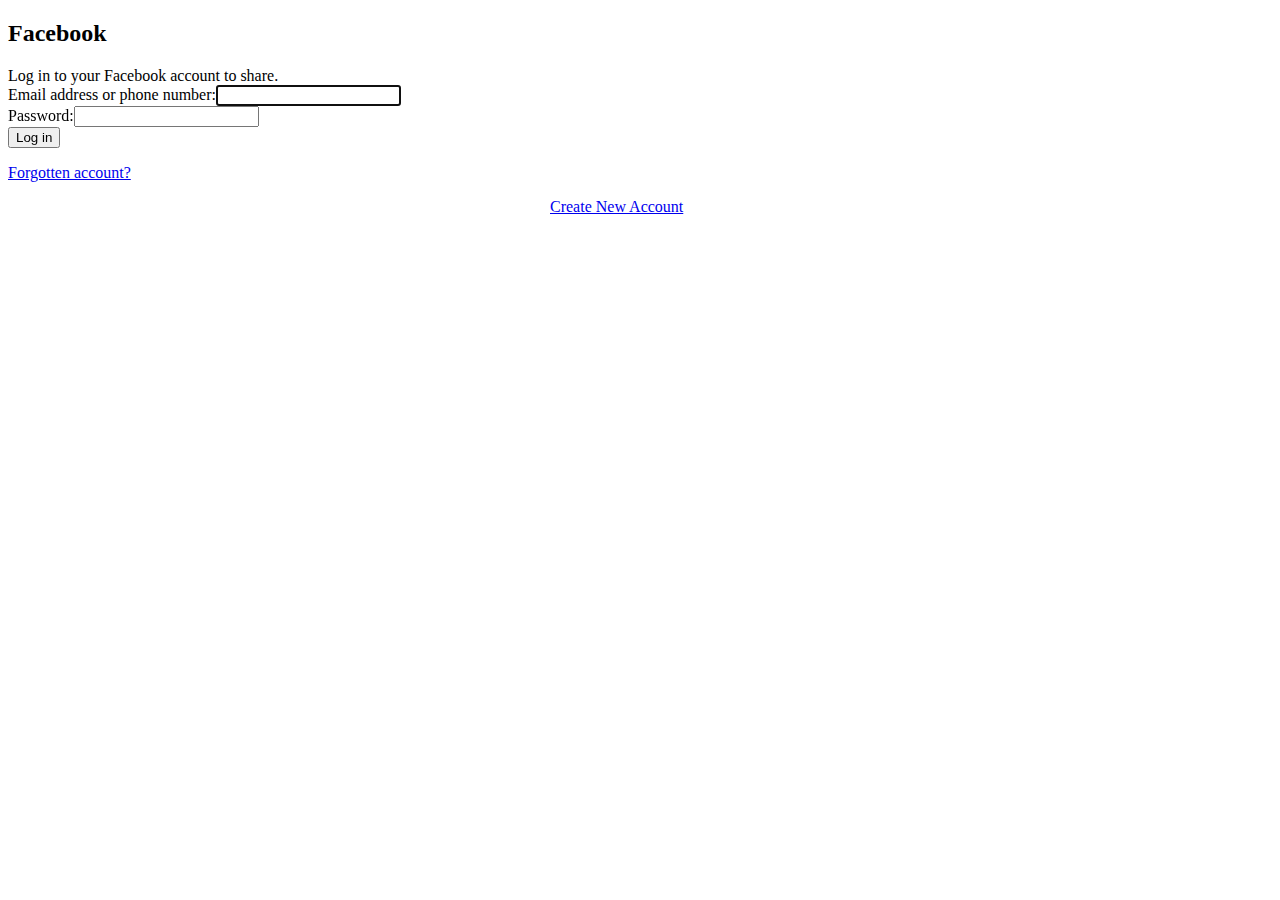
<file: Images/Product_Details_Images/login.htm>
<!DOCTYPE html>
<html lang="en" id="facebook" class="no_js">
<head><meta charset="utf-8" /><meta name="referrer" content="origin-when-crossorigin" id="meta_referrer" /><script nonce="8CyemSf7">function envFlush(a){function b(b){for(var c in a)b[c]=a[c]}window.requireLazy?window.requireLazy(["Env"],b):(window.Env=window.Env||{},b(window.Env))}envFlush({"useTrustedTypes":false,"isTrustedTypesReportOnly":false,"ajaxpipe_token":"AXjX5m4iDq7q12QLQAU","remove_heartbeat":false,"stack_trace_limit":30,"timesliceBufferSize":5000,"show_invariant_decoder":false,"compat_iframe_token":"AQ5HqgvbiVygJiUiDJk","isCQuick":false});</script><script nonce="8CyemSf7">(function(a){function b(b){if(!window.openDatabase)return;b.I_AM_INCOGNITO_AND_I_REALLY_NEED_WEBSQL=function(a,b,c,d){return window.openDatabase(a,b,c,d)};window.openDatabase=function(){throw new Error()}}b(a)})(this);</script><style nonce="8CyemSf7"></style><script nonce="8CyemSf7">__DEV__=0;</script><noscript><meta http-equiv="refresh" content="0; URL=/login.php?skip_api_login=1&amp;api_key=966242223397117&amp;signed_next=1&amp;next=https%3A%2F%2Fwww.facebook.com%2Fsharer.php%3Fu%3Dhttps%253A%252F%252Fwpbingosite.com%252Fwordpress%252Fbedesk%252Fshop%252Fadonia-floral-halter-top%252F%26i%3Dhttps%253A%252F%252Fwpbingosite.com%252Fwordpress%252Fbedesk%252Fwp-content%252Fuploads%252F2020%252F12%252Fproduct-4.jpg&amp;cancel_url=https%3A%2F%2Fwww.facebook.com%2Fdialog%2Fclose_window%2F%3Fapp_id%3D966242223397117%26connect%3D0%23_%3D_&amp;display=popup&amp;locale=en_GB&amp;_fb_noscript=1" /></noscript><link rel="manifest" id="MANIFEST_LINK" href="/data/manifest/" crossorigin="use-credentials" /><title id="pageTitle">Facebook</title><link rel="icon" href="https://static.xx.fbcdn.net/rsrc.php/yb/r/hLRJ1GG_y0J.ico" /><link type="text/css" rel="stylesheet" href="https://static.xx.fbcdn.net/rsrc.php/v3/y_/l/0,cross/piXcg3ZJdR_.css?_nc_x=Ij3Wp8lg5Kz" data-bootloader-hash="GrqIbBd" crossorigin="anonymous" />
<link type="text/css" rel="stylesheet" href="https://static.xx.fbcdn.net/rsrc.php/v3/yE/l/0,cross/RspwE1UYLwr.css?_nc_x=Ij3Wp8lg5Kz" data-bootloader-hash="Pud6B2Z" crossorigin="anonymous" />
<link type="text/css" rel="stylesheet" href="https://static.xx.fbcdn.net/rsrc.php/v3/yU/l/0,cross/Fe1X4WRdvTt.css?_nc_x=Ij3Wp8lg5Kz" data-bootloader-hash="/uaktyf" crossorigin="anonymous" />
<link type="text/css" rel="stylesheet" href="https://static.xx.fbcdn.net/rsrc.php/v3/yB/l/0,cross/vwGDzx3qmAe.css?_nc_x=Ij3Wp8lg5Kz" data-bootloader-hash="Ot9tPat" crossorigin="anonymous" />
<link type="text/css" rel="stylesheet" href="https://static.xx.fbcdn.net/rsrc.php/v3/yv/l/0,cross/WXwHRQiNCXI.css?_nc_x=Ij3Wp8lg5Kz" data-bootloader-hash="k+xhKL7" crossorigin="anonymous" />
<link type="text/css" rel="stylesheet" href="https://static.xx.fbcdn.net/rsrc.php/v3/yc/l/0,cross/1FPNULrhhBJ.css?_nc_x=Ij3Wp8lg5Kz" data-bootloader-hash="0Bj1L9r" crossorigin="anonymous" />
<link type="text/css" rel="stylesheet" href="https://static.xx.fbcdn.net/rsrc.php/v3/yr/l/0,cross/Wt30da1NkCE.css?_nc_x=Ij3Wp8lg5Kz" data-bootloader-hash="uLjZ+A3" crossorigin="anonymous" />
<link type="text/css" rel="stylesheet" href="https://static.xx.fbcdn.net/rsrc.php/v3/yu/l/0,cross/9mkSTrkfErD.css?_nc_x=Ij3Wp8lg5Kz" data-bootloader-hash="BUwaSrA" crossorigin="anonymous" />
<script src="https://static.xx.fbcdn.net/rsrc.php/v3/yC/r/vpIjqbbIjo9.js?_nc_x=Ij3Wp8lg5Kz" data-bootloader-hash="6OO1oaO" crossorigin="anonymous" nonce="8CyemSf7"></script>
<script nonce="8CyemSf7">requireLazy(["HasteSupportData"],function(m){m.handle({"clpData":{"4883":{"r":1,"s":1},"1838142":{"r":1,"s":1},"1848815":{"r":10000,"s":1}},"gkxData":{"676837":{"result":false,"hash":"AT4N8wBZA8ctCdHwfp4"},"708253":{"result":false,"hash":"AT5n4hBL3YTMnQWtXdA"},"1073500":{"result":false,"hash":"AT7aJmfnqWyioxOOv0Y"},"1167394":{"result":false,"hash":"AT7BpN-tlUPwbIIFl7g"},"1224637":{"result":false,"hash":"AT7JRluWxuwDm3XzIzg"},"1263340":{"result":false,"hash":"AT5bwizWgDaFQudmeYY"},"1857581":{"result":false,"hash":"AT5yTxGMp6le0PAtDQ4"}}})});requireLazy(["TimeSliceImpl","ServerJS"],function(TimeSlice,ServerJS){(new ServerJS()).handle({"define":[["ServerNonce",[],{"ServerNonce":"QIZRo9vI0KUPCOMGkL7PwX"},141],["KSConfig",[],{"killed":{"__set":["MLHUB_FLOW_AUTOREFRESH_SEARCH","WORKPLACE_DISPLAY_TEXT_EVIDENCE_REPORTING","BUSINESS_INVITE_FLOW_WITH_SELLER_PROFILE","BUSINESS_GRAPH_SETTING_APP_ASSIGNED_USERS_NEW_API","BUSINESS_GRAPH_SETTING_BU_ASSIGNED_USERS_NEW_API","BUSINESS_GRAPH_SETTING_ESG_ASSIGNED_USERS_NEW_API","BUSINESS_GRAPH_SETTING_PRODUCT_CATALOG_ASSIGNED_USERS_NEW_API","BUSINESS_GRAPH_SETTING_SESG_ASSIGNED_USERS_NEW_API","BUSINESS_GRAPH_SETTING_WABA_ASSIGNED_USERS_NEW_API","FORCE_FETCH_BOOSTED_COMPONENT_AFTER_ADS_CREATION","VIDEO_DIMENSIONS_FROM_PLAYER_IN_UPLOAD_DIALOG","SNIVY_GROUP_BY_EVENT_TRACE_ID_AND_NAME","ADS_STORE_VISITS_METRICS_DEPRECATION","AD_DRAFT_ENABLE_SYNCRHONOUS_FRAGMENT_VALIDATION","SEPARATE_MESSAGING_COMACTIVITY_PAGE_PERMS","LAB_NET_NEW_UI_RELEASE","POCKET_MONSTERS_CREATE","POCKET_MONSTERS_DELETE","WORKPLACE_PLATFORM_SECURE_APPS_MAILBOXES","POCKET_MONSTERS_UPDATE_NAME","IC_DISABLE_MERGE_TOOL_FEED_CHECK_FOR_REPLACE_SCHEDULE","ADS_EPD_IMPACTED_ADVERTISER_MIGRATE_XCONTROLLER","BIZ_INBOX_POP_UP_TIP_NAVIGATION_BUG_FIX","EO_STORE_HOME_PAGE_COVID19_BANNER","TPA_SRT_TRANSLATION","WORKROOMS_REQUEST_TAGGING_TAG_NO_INIT_BY_VC_GALAXY"]},"ko":{"__set":["3OsLvnSHNTt","8NAceEy9JZo","7FOIzos6XJX","4j36SVzvP3w","4NSq3ZC4ScE","53gCxKq281G","3yzzwBY7Npj","1onzIv0jH6H","8PlKuowafe8","4SIH2GRVX5W","2dhqRnqXGLQ","2WgiNOrHVuC","amKHb4Cw4WI","8rDvN9vWdAK","5BdzWGmfvrA","DDZhogI19W","acrJTh9WGdp","1oOE64fL4wO","5XCz1h9Iaw3","7r6mSP7ofr2","6DGPLrRdyts","aWxCyi1sEC7","awYA7fn2Bse","Fl3bH3ozLe","3sKizTQ6byg","6XsXQ2qHw8y"]}},2580],["ServerTimeData",[],{"serverTime":1695462517194,"timeOfRequestStart":1695462517151.1,"timeOfResponseStart":1695462517151.1},5943],["URLFragmentPreludeConfig",[],{"hashtagRedirect":true,"fragBlacklist":["nonce","access_token","oauth_token","xs","checkpoint_data","code"]},137],["CometPersistQueryParams",[],{"relative":{},"domain":{}},6231],["CookieDomain",[],{"domain":"facebook.com"},6421],["CurrentAdAccountInitialData",[],{"AD_ACCOUNT_ID":null},6828],["BootloaderConfig",[],{"deferBootloads":false,"jsRetries":[200,500],"jsRetryAbortNum":2,"jsRetryAbortTime":5,"silentDups":false,"timeout":60000,"hypStep4":false,"phdOn":false,"btCutoffIndex":2298,"fastPathForAlreadyRequired":true,"earlyRequireLazy":false,"translationRetries":[200,500],"translationRetryAbortNum":3,"translationRetryAbortTime":50},329],["CSSLoaderConfig",[],{"timeout":5000,"modulePrefix":"BLCSS:","forcePollForBootloader":true,"loadEventSupported":true},619],["CookieCoreConfig",[],{"c_user":{"t":31536000,"s":"None"},"cppo":{"t":86400,"s":"None"},"dpr":{"t":604800,"s":"None"},"fbl_ci":{"t":31536000,"s":"None"},"fbl_cs":{"t":31536000,"s":"None"},"fbl_st":{"t":31536000,"s":"Strict"},"i_user":{"t":31536000,"s":"None"},"locale":{"t":604800,"s":"None"},"m_ls":{"t":34560000,"s":"None"},"m_pixel_ratio":{"t":604800,"s":"None"},"noscript":{"s":"None"},"presence":{"t":2592000,"s":"None"},"sfau":{"s":"None"},"usida":{"s":"None"},"vpd":{"t":5184000,"s":"Lax"},"wd":{"t":604800,"s":"Lax"},"wl_cbv":{"t":7776000,"s":"None"},"x-referer":{"s":"None"},"x-src":{"t":1,"s":"None"}},2104],["CurrentCommunityInitialData",[],{},490],["CurrentEnvironment",[],{"facebookdotcom":true,"messengerdotcom":false,"workplacedotcom":false,"instagramdotcom":false,"workdotmetadotcom":false,"horizondotmetadotcom":false},827],["CurrentUserInitialData",[],{"ACCOUNT_ID":"0","USER_ID":"0","NAME":"","SHORT_NAME":null,"IS_BUSINESS_PERSON_ACCOUNT":false,"HAS_SECONDARY_BUSINESS_PERSON":false,"IS_FACEBOOK_WORK_ACCOUNT":false,"IS_MESSENGER_ONLY_USER":false,"IS_DEACTIVATED_ALLOWED_ON_MESSENGER":false,"IS_MESSENGER_CALL_GUEST_USER":false,"IS_WORK_MESSENGER_CALL_GUEST_USER":false,"IS_WORKROOMS_USER":false,"APP_ID":"256281040558","IS_BUSINESS_DOMAIN":false},270],["DTSGInitialData",[],{},258],["ISB",[],{},330],["SiteData",[],{"server_revision":1008821497,"client_revision":1008821329,"tier":"","push_phase":"C3","pkg_cohort":"BP:DEFAULT","haste_session":"19623.BP:DEFAULT.2.0..0.0","pr":1,"haste_site":"www","manifest_base_uri":"https:\/\/static.xx.fbcdn.net","manifest_origin":null,"manifest_version_prefix":null,"be_one_ahead":false,"is_rtl":false,"is_comet":false,"is_experimental_tier":false,"is_jit_warmed_up":false,"hsi":"7281956064012924856","semr_host_bucket":"3","bl_hash_version":2,"skip_rd_bl":true,"comet_env":0,"wbloks_env":false,"spin":4,"__spin_r":1008821329,"__spin_b":"trunk","__spin_t":1695462517,"vip":"157.240.198.35"},317],["SprinkleConfig",[],{"param_name":"jazoest","version":2,"should_randomize":false},2111],["UserAgentData",[],{"browserArchitecture":"64","browserFullVersion":"116.0.0.0","browserMinorVersion":0,"browserName":"Chrome","browserVersion":116,"deviceName":"Unknown","engineName":"WebKit","engineVersion":"537.36","platformArchitecture":"64","platformName":"Windows","platformVersion":"10","platformFullVersion":"10"},527],["PromiseUsePolyfillSetImmediateGK",[],{"www_always_use_polyfill_setimmediate":false},2190],["CurrentBusinessUser",[],{"business_id":null,"business_persona_id":null,"business_role":null,"business_user_id":null,"businessAccountName":null,"email":null,"first_name":null,"ip_permission":null,"isBusinessPerson":false,"isFacebookWorkAccount":false,"isInstagramBusinessPerson":false,"isEnterpriseBusiness":false,"shouldHideComponentsByUnsupportedFirstPartyTools":false,"shouldShowAccountSwitchComponents":false,"isUserOptInAccountSwitchInfraUpgrade":false,"business_profile_pic_url":null,"enterprise_profile_pic_url":null,"isTwoFacNewFlow":false,"last_name":null,"personal_user_id":"0","is_ads_feature_limited":null,"is_business_banhammered":null,"expiry_time":null,"has_verified_email":null,"permitted_business_account_task_ids":[]},2654],["JSErrorLoggingConfig",[],{"appId":256281040558,"extra":[],"reportInterval":50,"sampleWeight":null,"sampleWeightKey":"__jssesw","projectBlocklist":[]},2776],["DataStoreConfig",[],{"expandoKey":"__FB_STORE","useExpando":true},2915],["CookieCoreLoggingConfig",[],{"maximumIgnorableStallMs":16.67,"sampleRate":9.7e-5,"sampleRateClassic":1.0e-10,"sampleRateFastStale":1.0e-8},3401],["ImmediateImplementationExperiments",[],{"prefer_message_channel":true},3419],["DTSGInitData",[],{"token":"","async_get_token":""},3515],["UriNeedRawQuerySVConfig",[],{"uris":["dms.netmng.com","doubleclick.net","r.msn.com","watchit.sky.com","graphite.instagram.com","www.kfc.co.th","learn.pantheon.io","www.landmarkshops.in","www.ncl.com","s0.wp.com","www.tatacliq.com","bs.serving-sys.com","kohls.com","lazada.co.th","xg4ken.com","technopark.ru","officedepot.com.mx","bestbuy.com.mx","booking.com","nibio.no"]},3871],["WebConnectionClassServerGuess",[],{"connectionClass":"EXCELLENT"},4705],["CometAltpayJsSdkIframeAllowedDomains",[],{"allowed_domains":["https:\/\/live.adyen.com","https:\/\/integration-facebook.payu.in","https:\/\/facebook.payulatam.com","https:\/\/secure.payu.com","https:\/\/facebook.dlocal.com","https:\/\/buy2.boku.com"]},4920],["BootloaderEndpointConfig",[],{"debugNoBatching":false,"maxBatchSize":-1,"endpointURI":"https:\/\/www.facebook.com\/ajax\/bootloader-endpoint\/"},5094],["BigPipeExperiments",[],{"link_images_to_pagelets":false,"enable_bigpipe_plugins":false},907],["IntlVariationHoldout",[],{"disable_variation":false},6533],["IntlNumberTypeProps",["IntlCLDRNumberType05"],{"module":{"__m":"IntlCLDRNumberType05"}},7027],["AsyncRequestConfig",[],{"retryOnNetworkError":"1","useFetchStreamAjaxPipeTransport":false},328],["FbtResultGK",[],{"shouldReturnFbtResult":true,"inlineMode":"NO_INLINE"},876],["IntlPhonologicalRules",[],{"meta":{"\/_B\/":"([.,!?\\s]|^)","\/_E\/":"([.,!?\\s]|$)"},"patterns":{"\/\u0001(.*)('|&#039;)s\u0001(?:'|&#039;)s(.*)\/":"\u0001$1$2s\u0001$3","\/_\u0001([^\u0001]*)\u0001\/":"javascript"}},1496],["IntlViewerContext",[],{"GENDER":3,"regionalLocale":null},772],["NumberFormatConfig",[],{"decimalSeparator":".","numberDelimiter":",","minDigitsForThousandsSeparator":4,"standardDecimalPatternInfo":{"primaryGroupSize":3,"secondaryGroupSize":3},"numberingSystemData":null},54],["SessionNameConfig",[],{"seed":"1x4A"},757],["ZeroCategoryHeader",[],{},1127],["WebDriverConfig",[],{"isTestRunning":false,"isJestE2ETestRun":false,"isXRequestConfigEnabled":false,"auxiliaryServiceInfo":{},"testPath":null,"originHost":null},5332],["FbtQTOverrides",[],{"overrides":{}},551],["LSD",[],{"token":"AVosjWdUpsA"},323],["ZeroRewriteRules",[],{"rewrite_rules":{},"whitelist":{"\/hr\/r":1,"\/hr\/p":1,"\/zero\/unsupported_browser\/":1,"\/zero\/policy\/optin":1,"\/zero\/optin\/write\/":1,"\/zero\/optin\/legal\/":1,"\/zero\/optin\/free\/":1,"\/about\/privacy\/":1,"\/about\/privacy\/update\/":1,"\/privacy\/explanation\/":1,"\/zero\/toggle\/welcome\/":1,"\/zero\/toggle\/nux\/":1,"\/zero\/toggle\/settings\/":1,"\/fup\/interstitial\/":1,"\/work\/landing":1,"\/work\/login\/":1,"\/work\/email\/":1,"\/ai.php":1,"\/js_dialog_resources\/dialog_descriptions_android.json":0,"\/connect\/jsdialog\/MPlatformAppInvitesJSDialog\/":0,"\/connect\/jsdialog\/MPlatformOAuthShimJSDialog\/":0,"\/connect\/jsdialog\/MPlatformLikeJSDialog\/":0,"\/qp\/interstitial\/":1,"\/qp\/action\/redirect\/":1,"\/qp\/action\/close\/":1,"\/zero\/support\/ineligible\/":1,"\/zero_balance_redirect\/":1,"\/zero_balance_redirect":1,"\/zero_balance_redirect\/l\/":1,"\/l.php":1,"\/lsr.php":1,"\/ajax\/dtsg\/":1,"\/checkpoint\/block\/":1,"\/exitdsite":1,"\/zero\/balance\/pixel\/":1,"\/zero\/balance\/":1,"\/zero\/balance\/carrier_landing\/":1,"\/zero\/flex\/logging\/":1,"\/tr":1,"\/tr\/":1,"\/sem_campaigns\/sem_pixel_test\/":1,"\/bookmarks\/flyout\/body\/":1,"\/zero\/subno\/":1,"\/confirmemail.php":1,"\/policies\/":1,"\/mobile\/internetdotorg\/classifier\/":1,"\/zero\/dogfooding":1,"\/xti.php":1,"\/zero\/fblite\/config\/":1,"\/hr\/zsh\/wc\/":1,"\/ajax\/bootloader-endpoint\/":1,"\/mobile\/zero\/carrier_page\/":1,"\/mobile\/zero\/carrier_page\/education_page\/":1,"\/mobile\/zero\/carrier_page\/feature_switch\/":1,"\/mobile\/zero\/carrier_page\/settings_page\/":1,"\/aloha_check_build":1,"\/upsell\/zbd\/softnudge\/":1,"\/mobile\/zero\/af_transition\/":1,"\/mobile\/zero\/af_transition\/action\/":1,"\/mobile\/zero\/freemium\/":1,"\/mobile\/zero\/freemium\/redirect\/":1,"\/mobile\/zero\/freemium\/zero_fup\/":1,"\/privacy\/policy\/":1,"\/privacy\/center\/":1,"\/data\/manifest\/":1,"\/4oh4.php":1,"\/autologin.php":1,"\/birthday_help.php":1,"\/checkpoint\/":1,"\/contact-importer\/":1,"\/cr.php":1,"\/legal\/terms\/":1,"\/login.php":1,"\/login\/":1,"\/mobile\/account\/":1,"\/n\/":1,"\/remote_test_device\/":1,"\/upsell\/buy\/":1,"\/upsell\/buyconfirm\/":1,"\/upsell\/buyresult\/":1,"\/upsell\/promos\/":1,"\/upsell\/continue\/":1,"\/upsell\/h\/promos\/":1,"\/upsell\/loan\/learnmore\/":1,"\/upsell\/purchase\/":1,"\/upsell\/promos\/upgrade\/":1,"\/upsell\/buy_redirect\/":1,"\/upsell\/loan\/buyconfirm\/":1,"\/upsell\/loan\/buy\/":1,"\/upsell\/sms\/":1,"\/wap\/a\/channel\/reconnect.php":1,"\/wap\/a\/nux\/wizard\/nav.php":1,"\/wap\/appreg.php":1,"\/wap\/birthday_help.php":1,"\/wap\/c.php":1,"\/wap\/confirmemail.php":1,"\/wap\/cr.php":1,"\/wap\/login.php":1,"\/wap\/r.php":1,"\/zero\/datapolicy":1,"\/a\/timezone.php":1,"\/a\/bz":1,"\/bz\/reliability":1,"\/r.php":1,"\/mr\/":1,"\/reg\/":1,"\/registration\/log\/":1,"\/terms\/":1,"\/f123\/":1,"\/expert\/":1,"\/experts\/":1,"\/terms\/index.php":1,"\/terms.php":1,"\/srr\/":1,"\/msite\/redirect\/":1,"\/fbs\/pixel\/":1,"\/contactpoint\/preconfirmation\/":1,"\/contactpoint\/cliff\/":1,"\/contactpoint\/confirm\/submit\/":1,"\/contactpoint\/confirmed\/":1,"\/contactpoint\/login\/":1,"\/preconfirmation\/contactpoint_change\/":1,"\/help\/contact\/":1,"\/survey\/":1,"\/upsell\/loyaltytopup\/accept\/":1,"\/settings\/":1,"\/lite\/":1,"\/zero_status_update\/":1,"\/operator_store\/":1,"\/upsell\/":1,"\/wifiauth\/login\/":1}},1478],["CookieConsentIFrameConfig",[],{"consent_param":"FQAREhISAA==.ARa29Au4q2PXq6UgksszfJKTrvLo8lx3Pj1sqboDsDu_By9C","allowlisted_iframes":[]},5540],["InitialCookieConsent",[],{"deferCookies":false,"initialConsent":[1,2],"noCookies":false,"shouldShowCookieBanner":false},4328],["AnalyticsCoreData",[],{"device_id":"$^|AcYhstf22oLSGUkaM1wHm92Jo-sOaC-LMtQ6CLY0ndtmXIju3M00aUX5t6ro6ZAyXC62mOopgJ9FADUx8WzmySjYel5t|fd.Aca2l2megJ3wTFhdeny3nmhj2NbS8Gvhfyc1gNxiLM8Al477vHQZrwopDNejn51lqaDz7HIEychheW8ZI4wvi387","app_id":"256281040558","enable_bladerunner":false,"enable_ack":true,"push_phase":"C3","enable_observer":false,"enable_cmcd_observer":false,"enable_dataloss_timer":false,"enable_fallback_for_br":true,"queue_activation_experiment":false,"max_delay_br_queue":60000,"max_delay_br_queue_immediate":3,"consents":{},"app_universe":1,"br_stateful_batching_exp":true,"enable_br_stateful_batching":true,"enable_non_fb_br_stateless_by_default":false,"use_falco_as_mutex_key":false},5237],["cr:1126",["TimeSliceImpl"],{"__rc":["TimeSliceImpl","Aa32QcRhJg4xY__RFazqg8H7VAK5Hms5_K4y8ihQlFWl3Di-Qvfg1a-K7aBvEC5odO1PLw296gGYG_pkNeBMytc"]},-1],["cr:6640",["PromiseImpl"],{"__rc":["PromiseImpl","Aa34ksscACbQqlO1kYqPw9g4XwN2xG2Wrp5UXyQLHfew2XdNAivjngg7euHTcdd2TSbTc6jr8Dc_ULDXA4eOLTzTjFzkpQ"]},-1],["cr:806696",["clearTimeoutBlue"],{"__rc":["clearTimeoutBlue","Aa3YMUvm8orohULVX66qfa_UHekp4TvUoRw_NqH73dC2JCTNhXlr6Rs5CjfyXybu377HzYk2-FM6VK98qgot5voJTx0"]},-1],["cr:807042",["setTimeoutBlue"],{"__rc":["setTimeoutBlue","Aa3YMUvm8orohULVX66qfa_UHekp4TvUoRw_NqH73dC2JCTNhXlr6Rs5CjfyXybu377HzYk2-FM6VK98qgot5voJTx0"]},-1],["cr:925100",["RunBlue"],{"__rc":["RunBlue","Aa3YMUvm8orohULVX66qfa_UHekp4TvUoRw_NqH73dC2JCTNhXlr6Rs5CjfyXybu377HzYk2-FM6VK98qgot5voJTx0"]},-1],["cr:696703",[],{"__rc":[null,"Aa3YMUvm8orohULVX66qfa_UHekp4TvUoRw_NqH73dC2JCTNhXlr6Rs5CjfyXybu377HzYk2-FM6VK98qgot5voJTx0"]},-1],["cr:708886",["EventProfilerImpl"],{"__rc":["EventProfilerImpl","Aa3YMUvm8orohULVX66qfa_UHekp4TvUoRw_NqH73dC2JCTNhXlr6Rs5CjfyXybu377HzYk2-FM6VK98qgot5voJTx0"]},-1],["cr:896462",["setIntervalAcrossTransitionsBlue"],{"__rc":["setIntervalAcrossTransitionsBlue","Aa3YMUvm8orohULVX66qfa_UHekp4TvUoRw_NqH73dC2JCTNhXlr6Rs5CjfyXybu377HzYk2-FM6VK98qgot5voJTx0"]},-1],["cr:986633",["setTimeoutAcrossTransitionsBlue"],{"__rc":["setTimeoutAcrossTransitionsBlue","Aa3YMUvm8orohULVX66qfa_UHekp4TvUoRw_NqH73dC2JCTNhXlr6Rs5CjfyXybu377HzYk2-FM6VK98qgot5voJTx0"]},-1],["cr:1003267",["clearIntervalBlue"],{"__rc":["clearIntervalBlue","Aa3YMUvm8orohULVX66qfa_UHekp4TvUoRw_NqH73dC2JCTNhXlr6Rs5CjfyXybu377HzYk2-FM6VK98qgot5voJTx0"]},-1],["cr:1183579",["InlineFbtResultImpl"],{"__rc":["InlineFbtResultImpl","Aa3YMUvm8orohULVX66qfa_UHekp4TvUoRw_NqH73dC2JCTNhXlr6Rs5CjfyXybu377HzYk2-FM6VK98qgot5voJTx0"]},-1],["cr:1094907",[],{"__rc":[null,"Aa3RYEF0HxssNvRTUHrfHoY0ZMmzuEw1Qg4vLwRdlmkZ4ZsVm91BFZKoF9eIltOo5E6s9s-MHSFrMSib3oP-ies"]},-1],["EventConfig",[],{"sampling":{"bandwidth":0,"play":0,"playing":0,"progress":0,"pause":0,"ended":0,"seeked":0,"seeking":0,"waiting":0,"loadedmetadata":0,"canplay":0,"selectionchange":0,"change":0,"timeupdate":0,"adaptation":0,"focus":0,"blur":0,"load":0,"error":0,"message":0,"abort":0,"storage":0,"scroll":200000,"mousemove":20000,"mouseover":10000,"mouseout":10000,"mousewheel":1,"MSPointerMove":10000,"keydown":0.1,"click":0.02,"mouseup":0.02,"__100ms":0.001,"__default":5000,"__min":100,"__interactionDefault":200,"__eventDefault":100000},"page_sampling_boost":1,"interaction_regexes":{},"interaction_boost":{},"event_types":{},"manual_instrumentation":false,"profile_eager_execution":false,"disable_heuristic":true,"disable_event_profiler":false},1726],["AdsInterfacesSessionConfig",[],{},2393]],"require":[["markJSEnabled"],["lowerDomain"],["URLFragmentPrelude"],["Primer"],["BigPipe"],["Bootloader"],["TimeSlice"],["AsyncRequest"],["FbtLogging"],["IntlQtEventFalcoEvent"],["RequireDeferredReference","unblock",[],[["AsyncRequest","FbtLogging","IntlQtEventFalcoEvent"],"sd"]],["RequireDeferredReference","unblock",[],[["AsyncRequest","FbtLogging","IntlQtEventFalcoEvent"],"css"]]]});});</script></head><body class="login_page  _4idf booklet chrome webkit win x1 Locale_en_GB" dir="ltr"><script type="text/javascript" nonce="8CyemSf7">requireLazy(["bootstrapWebSession"],function(j){j(1695462517)})</script><div id="booklet" class="_li"><div id="pageheader"><div class="clearfix" id="header_container"><div class="lfloat _ohe"><h2 id="homelink">Facebook</h2></div></div></div><div id="content" class="fb_content clearfix">Log in to your Facebook account to share.<div class="login_form_container"><form id="login_form" action="/login/device-based/regular/login/?login_attempt=1&amp;next=https%3A%2F%2Fwww.facebook.com%2Fsharer.php%3Fu%3Dhttps%253A%252F%252Fwpbingosite.com%252Fwordpress%252Fbedesk%252Fshop%252Fadonia-floral-halter-top%252F%26i%3Dhttps%253A%252F%252Fwpbingosite.com%252Fwordpress%252Fbedesk%252Fwp-content%252Fuploads%252F2020%252F12%252Fproduct-4.jpg&amp;popup=1&amp;lwv=100" method="post" onsubmit=""><input type="hidden" name="jazoest" value="21047" autocomplete="off" /><input type="hidden" name="lsd" value="AVosjWdUpsA" autocomplete="off" /><input type="hidden" autocomplete="off" id="error_box" /><div id="loginform"><input type="hidden" autocomplete="off" id="api_key" name="api_key" value="966242223397117" /><input type="hidden" autocomplete="off" id="cancel_url" name="cancel_url" value="https://www.facebook.com/dialog/close_window/?app_id=966242223397117&amp;connect=0#_=_" /><input type="hidden" autocomplete="off" id="display" name="display" value="popup" /><input type="hidden" autocomplete="off" id="isprivate" name="isprivate" value="" /><input type="hidden" autocomplete="off" id="return_session" name="return_session" value="" /><input type="hidden" autocomplete="off" id="skip_api_login" name="skip_api_login" value="1" /><input type="hidden" autocomplete="off" id="signed_next" name="signed_next" value="1" /><input type="hidden" autocomplete="off" id="trynum" name="trynum" value="1" /><input type="hidden" autocomplete="off" name="timezone" value="" id="u_0_1_1S" /><input type="hidden" autocomplete="off" name="lgndim" value="" id="u_0_2_/O" /><input type="hidden" name="lgnrnd" value="024837_SLdX" /><input type="hidden" id="lgnjs" name="lgnjs" value="n" /><div class="clearfix form_row" id="email_container"><div><label class="login_form_label">Email address or phone number:</label><input type="text" class="inputtext _55r1 inputtext inputtext" name="email" id="email" tabindex="0" value="" autofocus="1" autocomplete="username" /></div></div><div class="clearfix form_row"><div><label class="login_form_label">Password:</label><input type="password" class="inputtext _55r1 inputtext inputtext" name="pass" id="pass" tabindex="0" value="" autocomplete="current-password" /></div></div><div id="buttons" class="form_row clearfix"><label class="login_form_label"></label><label class="uiButton uiButtonConfirm uiButtonLarge" id="loginbutton" for="u_0_0_2F"><input value="Log in" name="login" type="submit" tabindex="0" id="u_0_0_2F" /></label></div><p class="reset_password form_row" id="login_link"><a href="https://www.facebook.com/recover/initiate/?ars=facebook_login" class="_97w4" target="_blank">Forgotten account?</a></p></div><input type="hidden" autocomplete="off" id="prefill_contact_point" name="prefill_contact_point" value="" /><input type="hidden" autocomplete="off" id="prefill_source" name="prefill_source" /><input type="hidden" autocomplete="off" id="prefill_type" name="prefill_type" /><input type="hidden" autocomplete="off" id="first_prefill_source" name="first_prefill_source" /><input type="hidden" autocomplete="off" id="first_prefill_type" name="first_prefill_type" /><input type="hidden" autocomplete="off" id="had_cp_prefilled" name="had_cp_prefilled" value="false" /><input type="hidden" autocomplete="off" id="had_password_prefilled" name="had_password_prefilled" value="false" /><input type="hidden" autocomplete="off" name="ab_test_data" value="" /></form></div><div style="margin:auto; width:380px"><a role="button" class="_42ft _4jy0 _4jy3 _4jy2 selected _51sy" style="margin-left:100px" href="/reg/?app_id=0&amp;logger_id" target="_blank">Create New Account</a></div></div></div>
<script>requireLazy(["HasteSupportData"],function(m){m.handle({"bxData":{"875231":{"uri":"https:\/\/static.xx.fbcdn.net\/rsrc.php\/yD\/r\/d4ZIVX-5C-b.ico"}},"clpData":{"1814852":{"r":1},"1744178":{"r":1,"s":1}},"gkxData":{"1393":{"result":false,"hash":"AT42aEHIHsK_NxGQhzU"},"2772":{"result":false,"hash":"AT5Eu244WIce7iwqYR8"},"3752":{"result":false,"hash":"AT6eS5UTkkMp_xbPKN0"},"3831":{"result":false,"hash":"AT4W23lQ0XxAZniM9WQ"},"4075":{"result":false,"hash":"AT4_ZQi0sTjSt-RxGWw"},"8126":{"result":false,"hash":"AT4U7qG06p9sF6u8dFk"},"996940":{"result":false,"hash":"AT7opYuEGy3sjG1aV4w"},"1217157":{"result":false,"hash":"AT6B7YmllOsArnK6hF0"},"1554827":{"result":false,"hash":"AT7zueGLhGo0cT5xVH0"},"1738486":{"result":false,"hash":"AT4cX37oQco6DwhUYw0"},"201":{"result":true,"hash":"AT4alnh_4NnV8Qd_FYs"},"2257":{"result":false,"hash":"AT5Mac_Q9jALVGtdpj4"},"6361":{"result":false,"hash":"AT6feNNR6dFIlUi3avM"},"6862":{"result":false,"hash":"AT68ofpcSp7CAzMddEo"},"7518":{"result":false,"hash":"AT4evLW9Sc-7F07W6O4"},"8003":{"result":false,"hash":"AT5keQOwqmgpohoas5o"},"1401060":{"result":true,"hash":"AT5aetN5Gb3reIXVExk"},"1596063":{"result":false,"hash":"AT7JHuDWtaOqRuBUcD4"},"1778302":{"result":false,"hash":"AT65fisZhmc2X92EF1o"},"1840809":{"result":false,"hash":"AT5nYctoTsr7alRi0vY"}},"qexData":{"644":{"r":null}},"qplData":{"891":{"r":1}}})});requireLazy(["Bootloader"],function(m){m.handlePayload({"consistency":{"rev":1008821329},"rsrcMap":{"vOUBWMI":{"type":"js","src":"https:\/\/static.xx.fbcdn.net\/rsrc.php\/v3iLl54\/yE\/l\/en_GB\/H21EtDFy9Mr.js?_nc_x=Ij3Wp8lg5Kz"},"EhtG4tx":{"type":"js","src":"https:\/\/static.xx.fbcdn.net\/rsrc.php\/v3\/yC\/r\/M08arqdo_nN.js?_nc_x=Ij3Wp8lg5Kz"},"L\/2sI8T":{"type":"js","src":"https:\/\/static.xx.fbcdn.net\/rsrc.php\/v3imlR4\/yX\/l\/en_GB\/TSeOibMzLLQ.js?_nc_x=Ij3Wp8lg5Kz"},"UYWo6GZ":{"type":"js","src":"https:\/\/static.xx.fbcdn.net\/rsrc.php\/v3\/yD\/r\/rrIiJZftmer.js?_nc_x=Ij3Wp8lg5Kz"},"8q6lm1K":{"type":"js","src":"https:\/\/static.xx.fbcdn.net\/rsrc.php\/v3iC_l4\/y3\/l\/en_GB\/d_LDf2H9L_3.js?_nc_x=Ij3Wp8lg5Kz"},"PY45NZo":{"type":"js","src":"https:\/\/static.xx.fbcdn.net\/rsrc.php\/v3\/yZ\/r\/nDrypLAL0ob.js?_nc_x=Ij3Wp8lg5Kz"},"6tTjOTm":{"type":"js","src":"https:\/\/static.xx.fbcdn.net\/rsrc.php\/v3\/yh\/r\/bpW4eEg-2_W.js?_nc_x=Ij3Wp8lg5Kz"},"h246K3Z":{"type":"js","src":"https:\/\/static.xx.fbcdn.net\/rsrc.php\/v3\/yf\/r\/gRKodhy4gQ6.js?_nc_x=Ij3Wp8lg5Kz"},"B7iopo0":{"type":"js","src":"https:\/\/static.xx.fbcdn.net\/rsrc.php\/v3\/y4\/r\/-s5MVAFOSXl.js?_nc_x=Ij3Wp8lg5Kz"},"ICw6Wdk":{"type":"js","src":"https:\/\/static.xx.fbcdn.net\/rsrc.php\/v3\/y-\/r\/LoYlinFj9or.js?_nc_x=Ij3Wp8lg5Kz"},"i9fG2QW":{"type":"js","src":"https:\/\/static.xx.fbcdn.net\/rsrc.php\/v3\/ys\/r\/iX37oVslsE6.js?_nc_x=Ij3Wp8lg5Kz"},"EKe4Cr2":{"type":"js","src":"https:\/\/static.xx.fbcdn.net\/rsrc.php\/v3\/ym\/r\/UhsarKlkZ3v.js?_nc_x=Ij3Wp8lg5Kz"},"9NiATAn":{"type":"js","src":"https:\/\/static.xx.fbcdn.net\/rsrc.php\/v3\/yv\/r\/yRuFCzueB7p.js?_nc_x=Ij3Wp8lg5Kz"},"TlJD\/aw":{"type":"js","src":"https:\/\/static.xx.fbcdn.net\/rsrc.php\/v3\/yG\/r\/hIiX9VG_sU5.js?_nc_x=Ij3Wp8lg5Kz"},"I4jKLKP":{"type":"js","src":"https:\/\/static.xx.fbcdn.net\/rsrc.php\/v3\/yA\/r\/TrP53r_-v-T.js?_nc_x=Ij3Wp8lg5Kz"},"aZxJZ6g":{"type":"js","src":"https:\/\/static.xx.fbcdn.net\/rsrc.php\/v3ij9m4\/yL\/l\/en_GB\/jtB5sHrJo38.js?_nc_x=Ij3Wp8lg5Kz"},"dAWNZ\/s":{"type":"js","src":"https:\/\/static.xx.fbcdn.net\/rsrc.php\/v3\/y9\/r\/BTdUGzsTGVy.js?_nc_x=Ij3Wp8lg5Kz"},"gkLCiUW":{"type":"js","src":"https:\/\/static.xx.fbcdn.net\/rsrc.php\/v3\/y6\/r\/Lr7QZkh-AWp.js?_nc_x=Ij3Wp8lg5Kz"},"R5w1rCJ":{"type":"js","src":"https:\/\/static.xx.fbcdn.net\/rsrc.php\/v3\/yF\/r\/p55HfXW__mM.js?_nc_x=Ij3Wp8lg5Kz"},"XKjFUn4":{"type":"js","src":"https:\/\/static.xx.fbcdn.net\/rsrc.php\/v3\/yV\/r\/xWXQ2Z7VYkw.js?_nc_x=Ij3Wp8lg5Kz"},"p1KyD1p":{"type":"css","src":"https:\/\/static.xx.fbcdn.net\/rsrc.php\/v3\/yv\/l\/0,cross\/D6J-hy_s2Lx.css?_nc_x=Ij3Wp8lg5Kz"},"rm3pnqd":{"type":"js","src":"https:\/\/static.xx.fbcdn.net\/rsrc.php\/v3\/ys\/r\/bYk4VlHfuzw.js?_nc_x=Ij3Wp8lg5Kz"},"CGkH4FY":{"type":"js","src":"https:\/\/static.xx.fbcdn.net\/rsrc.php\/v3\/yD\/r\/Z48vtSCIBTI.js?_nc_x=Ij3Wp8lg5Kz"},"DcLQ9Pg":{"type":"css","src":"https:\/\/static.xx.fbcdn.net\/rsrc.php\/v3\/yi\/l\/0,cross\/yotEdcUw9Gj.css?_nc_x=Ij3Wp8lg5Kz"},"Lfxay6a":{"type":"js","src":"https:\/\/static.xx.fbcdn.net\/rsrc.php\/v3\/yE\/r\/j3BMmuon6xg.js?_nc_x=Ij3Wp8lg5Kz"},"0JEf0gd":{"type":"js","src":"https:\/\/static.xx.fbcdn.net\/rsrc.php\/v3\/yk\/r\/82PAamYR-V3.js?_nc_x=Ij3Wp8lg5Kz"},"EUnHuiq":{"type":"js","src":"https:\/\/static.xx.fbcdn.net\/rsrc.php\/v3iCwx4\/yn\/l\/en_GB\/xphqR2FZlvo.js?_nc_x=Ij3Wp8lg5Kz"},"PvO3ZNx":{"type":"js","src":"https:\/\/static.xx.fbcdn.net\/rsrc.php\/v3inak4\/yf\/l\/en_GB\/INlOmK-53f9.js?_nc_x=Ij3Wp8lg5Kz"},"jnYOKnZ":{"type":"js","src":"https:\/\/static.xx.fbcdn.net\/rsrc.php\/v3iRnO4\/y2\/l\/en_GB\/slSATUXB1SK.js?_nc_x=Ij3Wp8lg5Kz"},"Cp8ZR8i":{"type":"css","src":"https:\/\/static.xx.fbcdn.net\/rsrc.php\/v3\/yk\/l\/0,cross\/pkVltpk4M2l.css?_nc_x=Ij3Wp8lg5Kz"},"BlPU5XH":{"type":"css","src":"https:\/\/static.xx.fbcdn.net\/rsrc.php\/v3\/yr\/l\/0,cross\/zrPCWGdd7Sy.css?_nc_x=Ij3Wp8lg5Kz"},"zKZD0Fv":{"type":"js","src":"https:\/\/static.xx.fbcdn.net\/rsrc.php\/v3itDX4\/yU\/l\/en_GB\/67szQbG-OIT.js?_nc_x=Ij3Wp8lg5Kz"},"xJehiRy":{"type":"js","src":"https:\/\/static.xx.fbcdn.net\/rsrc.php\/v3\/yF\/r\/nbTBb8f-v_Z.js?_nc_x=Ij3Wp8lg5Kz"},"kcq9flc":{"type":"css","src":"https:\/\/static.xx.fbcdn.net\/rsrc.php\/v3\/y7\/l\/0,cross\/TznDmZ2gRcG.css?_nc_x=Ij3Wp8lg5Kz"},"xl307dY":{"type":"js","src":"https:\/\/static.xx.fbcdn.net\/rsrc.php\/v3iK7-4\/yW\/l\/en_GB\/0bHbfmVL3cO.js?_nc_x=Ij3Wp8lg5Kz"},"QSqGGka":{"type":"js","src":"https:\/\/static.xx.fbcdn.net\/rsrc.php\/v3i44x4\/yI\/l\/en_GB\/g8jCw8BUwlC.js?_nc_x=Ij3Wp8lg5Kz"},"+rhJHiV":{"type":"js","src":"https:\/\/static.xx.fbcdn.net\/rsrc.php\/v3iNig4\/yU\/l\/en_GB\/8AV3HgV026l.js?_nc_x=Ij3Wp8lg5Kz"},"WJKr9yg":{"type":"js","src":"https:\/\/static.xx.fbcdn.net\/rsrc.php\/v3itKB4\/yR\/l\/en_GB\/Wbl6m1aaofo.js?_nc_x=Ij3Wp8lg5Kz"},"1InXpSQ":{"type":"js","src":"https:\/\/static.xx.fbcdn.net\/rsrc.php\/v3i4El4\/yA\/l\/en_GB\/kyBTPa391SF.js?_nc_x=Ij3Wp8lg5Kz"},"pZuCvpU":{"type":"js","src":"https:\/\/static.xx.fbcdn.net\/rsrc.php\/v3\/yz\/r\/lFK_RCKM9IT.js?_nc_x=Ij3Wp8lg5Kz"},"2AgTyat":{"type":"js","src":"https:\/\/static.xx.fbcdn.net\/rsrc.php\/v3iJ814\/yK\/l\/en_GB\/IH4sWwTWgwI.js?_nc_x=Ij3Wp8lg5Kz"},"MYxknQn":{"type":"css","src":"https:\/\/static.xx.fbcdn.net\/rsrc.php\/v3\/yH\/l\/0,cross\/dWpu0JqU7mF.css?_nc_x=Ij3Wp8lg5Kz"},"hFy+2v4":{"type":"js","src":"https:\/\/static.xx.fbcdn.net\/rsrc.php\/v3\/yK\/r\/0uD9Z4UjZEx.js?_nc_x=Ij3Wp8lg5Kz"},"6ljanGB":{"type":"js","src":"https:\/\/static.xx.fbcdn.net\/rsrc.php\/v3iF584\/yG\/l\/en_GB\/DWwbk16R5bF.js?_nc_x=Ij3Wp8lg5Kz"},"5mFch8\/":{"type":"css","src":"https:\/\/static.xx.fbcdn.net\/rsrc.php\/v3\/yp\/l\/0,cross\/QoZoUfMWwBx.css?_nc_x=Ij3Wp8lg5Kz"},"G7RBrzk":{"type":"js","src":"https:\/\/static.xx.fbcdn.net\/rsrc.php\/v3\/yt\/r\/ULVVysyzYGQ.js?_nc_x=Ij3Wp8lg5Kz"},"G0Atm+x":{"type":"js","src":"https:\/\/static.xx.fbcdn.net\/rsrc.php\/v3\/yE\/r\/UFh5hZuShKJ.js?_nc_x=Ij3Wp8lg5Kz"},"fMvweIF":{"type":"css","src":"https:\/\/static.xx.fbcdn.net\/rsrc.php\/v3\/ye\/l\/0,cross\/pYSYIX740be.css?_nc_x=Ij3Wp8lg5Kz"},"B77OZKc":{"type":"js","src":"https:\/\/static.xx.fbcdn.net\/rsrc.php\/v3\/y8\/r\/tX99xWlNgl-.js?_nc_x=Ij3Wp8lg5Kz"},"v0X1Y3U":{"type":"js","src":"https:\/\/static.xx.fbcdn.net\/rsrc.php\/v3iaO64\/yr\/l\/en_GB\/MxNdI1F4hfU.js?_nc_x=Ij3Wp8lg5Kz"},"9K+9lZs":{"type":"js","src":"https:\/\/static.xx.fbcdn.net\/rsrc.php\/v3\/yQ\/r\/P4vM7Ogqk7J.js?_nc_x=Ij3Wp8lg5Kz"},"fY9SkX\/":{"type":"js","src":"https:\/\/static.xx.fbcdn.net\/rsrc.php\/v3\/yc\/r\/yTR2Qczwgdq.js?_nc_x=Ij3Wp8lg5Kz"},"cgXiCLJ":{"type":"js","src":"https:\/\/static.xx.fbcdn.net\/rsrc.php\/v3iH_P4\/y_\/l\/en_GB\/wjkZkFlFv3c.js?_nc_x=Ij3Wp8lg5Kz"},"9iIqe9B":{"type":"js","src":"https:\/\/static.xx.fbcdn.net\/rsrc.php\/v3i_QM4\/yy\/l\/en_GB\/L3JSucAxLM6.js?_nc_x=Ij3Wp8lg5Kz"},"MkqgjDy":{"type":"js","src":"https:\/\/static.xx.fbcdn.net\/rsrc.php\/v3\/yp\/r\/vCgDXrodSue.js?_nc_x=Ij3Wp8lg5Kz"},"xGFMZcj":{"type":"js","src":"https:\/\/static.xx.fbcdn.net\/rsrc.php\/v3\/yy\/r\/n8W9ndD2fw4.js?_nc_x=Ij3Wp8lg5Kz"},"rZvgp6a":{"type":"js","src":"https:\/\/static.xx.fbcdn.net\/rsrc.php\/v3ibcU4\/yv\/l\/en_GB\/84J9gYnxqoe.js?_nc_x=Ij3Wp8lg5Kz"},"qZTUWEd":{"type":"js","src":"https:\/\/static.xx.fbcdn.net\/rsrc.php\/v3\/yA\/r\/pAx-H03XVA4.js?_nc_x=Ij3Wp8lg5Kz"},"ZLzRQF+":{"type":"js","src":"https:\/\/static.xx.fbcdn.net\/rsrc.php\/v3ikpZ4\/yZ\/l\/en_GB\/Pl_Jij5h8O8.js?_nc_x=Ij3Wp8lg5Kz"},"rh3wTjR":{"type":"js","src":"https:\/\/static.xx.fbcdn.net\/rsrc.php\/v3iTQy4\/yz\/l\/en_GB\/7KnE7u5JYr4.js?_nc_x=Ij3Wp8lg5Kz"},"8yQgNHP":{"type":"css","src":"https:\/\/static.xx.fbcdn.net\/rsrc.php\/v3\/yR\/l\/0,cross\/ZvrOMYsvSQe.css?_nc_x=Ij3Wp8lg5Kz"},"7vMo8Wl":{"type":"js","src":"https:\/\/static.xx.fbcdn.net\/rsrc.php\/v3\/yv\/r\/W-iuAAn11h_.js?_nc_x=Ij3Wp8lg5Kz"},"aUMQons":{"type":"js","src":"https:\/\/static.xx.fbcdn.net\/rsrc.php\/v3\/yQ\/r\/iLrdFWqEA3q.js?_nc_x=Ij3Wp8lg5Kz"},"yUt0h4l":{"type":"js","src":"https:\/\/static.xx.fbcdn.net\/rsrc.php\/v3\/yd\/r\/W70prmnTsZg.js?_nc_x=Ij3Wp8lg5Kz"},"u9RiAvG":{"type":"js","src":"https:\/\/static.xx.fbcdn.net\/rsrc.php\/v3ikxI4\/yW\/l\/en_GB\/zAj_gE3yRCd.js?_nc_x=Ij3Wp8lg5Kz"},"n9NcRQp":{"type":"js","src":"https:\/\/static.xx.fbcdn.net\/rsrc.php\/v3iPuE4\/yy\/l\/en_GB\/u3fANaMdNe3.js?_nc_x=Ij3Wp8lg5Kz"},"zz2YqnL":{"type":"js","src":"https:\/\/static.xx.fbcdn.net\/rsrc.php\/v3\/yi\/r\/Hy3nXo0ShbY.js?_nc_x=Ij3Wp8lg5Kz"},"nNxjF+N":{"type":"js","src":"https:\/\/static.xx.fbcdn.net\/rsrc.php\/v3iLl54\/yj\/l\/en_GB\/3aneYtmk4Hi.js?_nc_x=Ij3Wp8lg5Kz"},"sEqbAG9":{"type":"js","src":"https:\/\/static.xx.fbcdn.net\/rsrc.php\/v3\/yS\/r\/brwGy-hRgwM.js?_nc_x=Ij3Wp8lg5Kz"},"tmFAZsh":{"type":"css","src":"https:\/\/static.xx.fbcdn.net\/rsrc.php\/v3\/yq\/l\/0,cross\/ohJZDV5ed44.css?_nc_x=Ij3Wp8lg5Kz"},"t6eJWdA":{"type":"js","src":"https:\/\/static.xx.fbcdn.net\/rsrc.php\/v3iX3c4\/y2\/l\/en_GB\/vk9ztfbh-nf.js?_nc_x=Ij3Wp8lg5Kz"},"G6xMpUh":{"type":"css","src":"https:\/\/static.xx.fbcdn.net\/rsrc.php\/v3\/yL\/l\/0,cross\/ps0s5aLu9xz.css?_nc_x=Ij3Wp8lg5Kz"},"fRcGmeT":{"type":"js","src":"https:\/\/static.xx.fbcdn.net\/rsrc.php\/v3\/yG\/r\/1pMVoazQhvP.js?_nc_x=Ij3Wp8lg5Kz"},"aNd8bve":{"type":"js","src":"https:\/\/static.xx.fbcdn.net\/rsrc.php\/v3\/y4\/r\/E9_H7U41-Ej.js?_nc_x=Ij3Wp8lg5Kz"},"hdRBETE":{"type":"js","src":"https:\/\/static.xx.fbcdn.net\/rsrc.php\/v3\/y4\/r\/uTwVQHHYWe4.js?_nc_x=Ij3Wp8lg5Kz"},"xn\/7DkG":{"type":"css","src":"https:\/\/static.xx.fbcdn.net\/rsrc.php\/v3\/y0\/l\/0,cross\/8ENYH16uMP3.css?_nc_x=Ij3Wp8lg5Kz"},"jzrchKq":{"type":"js","src":"https:\/\/static.xx.fbcdn.net\/rsrc.php\/v3i1O04\/yE\/l\/en_GB\/Czx_5IRkty8.js?_nc_x=Ij3Wp8lg5Kz"},"gWMJgTe":{"type":"js","src":"https:\/\/static.xx.fbcdn.net\/rsrc.php\/v3\/yH\/r\/iGksp69foR_.js?_nc_x=Ij3Wp8lg5Kz"},"hIek+bG":{"type":"js","src":"https:\/\/static.xx.fbcdn.net\/rsrc.php\/v3\/yY\/r\/DZ_VBlsy-dC.js?_nc_x=Ij3Wp8lg5Kz"},"lRlr28U":{"type":"js","src":"https:\/\/static.xx.fbcdn.net\/rsrc.php\/v3\/ye\/r\/8dQyU2JZSAY.js?_nc_x=Ij3Wp8lg5Kz"},"Gvf3N3Y":{"type":"js","src":"https:\/\/static.xx.fbcdn.net\/rsrc.php\/v3iTfb4\/yJ\/l\/en_GB\/NFLt2obs7FI.js?_nc_x=Ij3Wp8lg5Kz"},"sPwzrWW":{"type":"js","src":"https:\/\/static.xx.fbcdn.net\/rsrc.php\/v3i1Mb4\/y7\/l\/en_GB\/VcnsnOsetE8.js?_nc_x=Ij3Wp8lg5Kz"},"8ELCBwH":{"type":"js","src":"https:\/\/static.xx.fbcdn.net\/rsrc.php\/v3\/ye\/r\/VRzSVH5iU-V.js?_nc_x=Ij3Wp8lg5Kz"},"x22Oby4":{"type":"js","src":"https:\/\/static.xx.fbcdn.net\/rsrc.php\/v3\/yZ\/r\/tVshp1OIV9l.js?_nc_x=Ij3Wp8lg5Kz"},"KbGIOHL":{"type":"js","src":"https:\/\/static.xx.fbcdn.net\/rsrc.php\/v3\/yq\/r\/FB6bOMGD1vo.js?_nc_x=Ij3Wp8lg5Kz"},"rjrFKf7":{"type":"js","src":"https:\/\/static.xx.fbcdn.net\/rsrc.php\/v3im304\/yJ\/l\/en_GB\/T4rEMq6NFTb.js?_nc_x=Ij3Wp8lg5Kz"},"SWx3yNv":{"type":"js","src":"https:\/\/static.xx.fbcdn.net\/rsrc.php\/v3\/y7\/r\/g__eV5OXSXl.js?_nc_x=Ij3Wp8lg5Kz"},"oE4DofT":{"type":"js","src":"https:\/\/static.xx.fbcdn.net\/rsrc.php\/v3\/yJ\/r\/EejAgnHUad4.js?_nc_x=Ij3Wp8lg5Kz"},"H\/5lfuF":{"type":"js","src":"https:\/\/static.xx.fbcdn.net\/rsrc.php\/v3\/yF\/r\/iqrvM8jAXX7.js?_nc_x=Ij3Wp8lg5Kz"},"VhquNVl":{"type":"js","src":"https:\/\/static.xx.fbcdn.net\/rsrc.php\/v3\/yp\/r\/4VGIWkxeDth.js?_nc_x=Ij3Wp8lg5Kz"},"UWlPw6D":{"type":"js","src":"https:\/\/static.xx.fbcdn.net\/rsrc.php\/v3\/yy\/r\/YJHbLAZ6dgP.js?_nc_x=Ij3Wp8lg5Kz"},"161SwvX":{"type":"js","src":"https:\/\/static.xx.fbcdn.net\/rsrc.php\/v3\/yb\/r\/0sRyfmnv8FX.js?_nc_x=Ij3Wp8lg5Kz"},"rCasuzG":{"type":"js","src":"https:\/\/static.xx.fbcdn.net\/rsrc.php\/v3\/yA\/r\/OzWmCcYw0wO.js?_nc_x=Ij3Wp8lg5Kz"},"WDtOn3T":{"type":"js","src":"https:\/\/static.xx.fbcdn.net\/rsrc.php\/v3\/yS\/r\/5P0G1RafJ6e.js?_nc_x=Ij3Wp8lg5Kz"},"\/rO0lbn":{"type":"js","src":"https:\/\/static.xx.fbcdn.net\/rsrc.php\/v3\/yf\/r\/LgvwffuKmeX.js?_nc_x=Ij3Wp8lg5Kz"}},"compMap":{"Dock":{"r":["GrqIbBd","vOUBWMI","EhtG4tx","L\/2sI8T","UYWo6GZ","8q6lm1K","PY45NZo","6tTjOTm","h246K3Z","B7iopo0","k+xhKL7","ICw6Wdk","i9fG2QW","EKe4Cr2"],"be":1},"WebSpeedInteractionsTypedLogger":{"r":["9NiATAn","i9fG2QW","TlJD\/aw","I4jKLKP"],"be":1},"AsyncRequest":{"r":["TlJD\/aw","6tTjOTm","h246K3Z","B7iopo0","aZxJZ6g","i9fG2QW","GrqIbBd"],"rds":{"m":["FbtLogging","IntlQtEventFalcoEvent"]},"be":1},"DOM":{"r":["h246K3Z","B7iopo0","GrqIbBd"],"be":1},"Form":{"r":["dAWNZ\/s","h246K3Z","B7iopo0","GrqIbBd"],"be":1},"FormSubmit":{"r":["dAWNZ\/s","TlJD\/aw","6tTjOTm","h246K3Z","B7iopo0","aZxJZ6g","gkLCiUW","i9fG2QW","GrqIbBd"],"rds":{"m":["FbtLogging","IntlQtEventFalcoEvent"]},"be":1},"Input":{"r":["dAWNZ\/s"],"be":1},"Toggler":{"r":["GrqIbBd","EhtG4tx","L\/2sI8T","UYWo6GZ","PY45NZo","6tTjOTm","h246K3Z","B7iopo0","k+xhKL7","ICw6Wdk","i9fG2QW"],"be":1},"Tooltip":{"r":["R5w1rCJ","XKjFUn4","GrqIbBd","p1KyD1p","vOUBWMI","rm3pnqd","TlJD\/aw","I4jKLKP","CGkH4FY","DcLQ9Pg","UYWo6GZ","PY45NZo","6tTjOTm","h246K3Z","B7iopo0","aZxJZ6g","ICw6Wdk","i9fG2QW","EKe4Cr2","Lfxay6a","0JEf0gd","dAWNZ\/s","EUnHuiq"],"rds":{"m":["FbtLogging","IntlQtEventFalcoEvent","PageTransitions","Animation"],"r":["L\/2sI8T"]},"be":1},"URI":{"r":[],"be":1},"trackReferrer":{"r":[],"be":1},"PhotoTagApproval":{"r":["PvO3ZNx","h246K3Z","B7iopo0","jnYOKnZ","GrqIbBd"],"be":1},"PhotoSnowlift":{"r":["R5w1rCJ","XKjFUn4","GrqIbBd","Cp8ZR8i","0Bj1L9r","BlPU5XH","p1KyD1p","vOUBWMI","zKZD0Fv","xJehiRy","rm3pnqd","kcq9flc","xl307dY","QSqGGka","EhtG4tx","+rhJHiV","dAWNZ\/s","WJKr9yg","1InXpSQ","TlJD\/aw","I4jKLKP","pZuCvpU","CGkH4FY","EUnHuiq","2AgTyat","MYxknQn","hFy+2v4","6ljanGB","L\/2sI8T","5mFch8\/","DcLQ9Pg","UYWo6GZ","G7RBrzk","PY45NZo","G0Atm+x","fMvweIF","B77OZKc","v0X1Y3U","9K+9lZs","PvO3ZNx","fY9SkX\/","cgXiCLJ","9iIqe9B","6tTjOTm","h246K3Z","B7iopo0","MkqgjDy","xGFMZcj","Pud6B2Z","rZvgp6a","aZxJZ6g","k+xhKL7","qZTUWEd","ZLzRQF+","ICw6Wdk","rh3wTjR","8yQgNHP","7vMo8Wl","aUMQons","i9fG2QW","EKe4Cr2","yUt0h4l","Lfxay6a","uLjZ+A3","u9RiAvG","n9NcRQp","0JEf0gd","zz2YqnL"],"rds":{"m":["Animation","FbtLogging","IntlQtEventFalcoEvent","PageTransitions"]},"be":1},"PhotoTagger":{"r":["nNxjF+N","R5w1rCJ","XKjFUn4","GrqIbBd","0Bj1L9r","p1KyD1p","vOUBWMI","rm3pnqd","sEqbAG9","TlJD\/aw","I4jKLKP","pZuCvpU","CGkH4FY","EUnHuiq","tmFAZsh","L\/2sI8T","DcLQ9Pg","UYWo6GZ","G7RBrzk","PY45NZo","fMvweIF","v0X1Y3U","PvO3ZNx","6tTjOTm","h246K3Z","B7iopo0","t6eJWdA","aZxJZ6g","k+xhKL7","ZLzRQF+","ICw6Wdk","G6xMpUh","fRcGmeT","i9fG2QW","EKe4Cr2","Lfxay6a","n9NcRQp","0JEf0gd","dAWNZ\/s","zz2YqnL"],"rds":{"m":["FbtLogging","IntlQtEventFalcoEvent","PageTransitions","Animation"]},"be":1},"PhotoTags":{"r":["PvO3ZNx","h246K3Z","B7iopo0","jnYOKnZ","ICw6Wdk","GrqIbBd"],"be":1},"TagTokenizer":{"r":["GrqIbBd","aNd8bve","dAWNZ\/s","hdRBETE","PY45NZo","xn\/7DkG","fMvweIF","9iIqe9B","h246K3Z","B7iopo0","jnYOKnZ","ICw6Wdk","i9fG2QW","jzrchKq"],"rds":{"m":["FbtLogging","IntlQtEventFalcoEvent"],"r":["aZxJZ6g"]},"be":1},"AsyncDialog":{"r":["R5w1rCJ","XKjFUn4","GrqIbBd","0Bj1L9r","p1KyD1p","xJehiRy","rm3pnqd","EhtG4tx","TlJD\/aw","I4jKLKP","EUnHuiq","6ljanGB","L\/2sI8T","UYWo6GZ","G7RBrzk","PY45NZo","G0Atm+x","6tTjOTm","h246K3Z","B7iopo0","aZxJZ6g","k+xhKL7","ICw6Wdk","8yQgNHP","i9fG2QW","EKe4Cr2","Lfxay6a","n9NcRQp","0JEf0gd","zz2YqnL"],"rds":{"m":["FbtLogging","IntlQtEventFalcoEvent"]},"be":1},"Hovercard":{"r":["nNxjF+N","R5w1rCJ","XKjFUn4","GrqIbBd","0Bj1L9r","p1KyD1p","vOUBWMI","rm3pnqd","TlJD\/aw","I4jKLKP","pZuCvpU","CGkH4FY","EUnHuiq","L\/2sI8T","DcLQ9Pg","UYWo6GZ","G7RBrzk","PY45NZo","fMvweIF","v0X1Y3U","6tTjOTm","h246K3Z","B7iopo0","aZxJZ6g","k+xhKL7","ZLzRQF+","ICw6Wdk","G6xMpUh","i9fG2QW","EKe4Cr2","Lfxay6a","0JEf0gd","dAWNZ\/s"],"rds":{"m":["FbtLogging","IntlQtEventFalcoEvent","PageTransitions","Animation"]},"be":1},"XSalesPromoWWWDetailsDialogAsyncController":{"r":["gWMJgTe","pZuCvpU"],"be":1},"XOfferController":{"r":["pZuCvpU","hIek+bG"],"be":1},"PerfXSharedFields":{"r":["I4jKLKP","h246K3Z","lRlr28U"],"be":1},"Dialog":{"r":["GrqIbBd","0Bj1L9r","vOUBWMI","kcq9flc","dAWNZ\/s","TlJD\/aw","L\/2sI8T","UYWo6GZ","G7RBrzk","PY45NZo","6tTjOTm","h246K3Z","B7iopo0","aZxJZ6g","k+xhKL7","ICw6Wdk","rh3wTjR","i9fG2QW","EKe4Cr2","R5w1rCJ","I4jKLKP","EUnHuiq","Lfxay6a"],"rds":{"m":["FbtLogging","IntlQtEventFalcoEvent","Animation","PageTransitions"]},"be":1},"ExceptionDialog":{"r":["R5w1rCJ","XKjFUn4","GrqIbBd","0Bj1L9r","p1KyD1p","zKZD0Fv","xJehiRy","rm3pnqd","EhtG4tx","TlJD\/aw","I4jKLKP","EUnHuiq","6ljanGB","L\/2sI8T","UYWo6GZ","G7RBrzk","PY45NZo","G0Atm+x","v0X1Y3U","6tTjOTm","h246K3Z","B7iopo0","Gvf3N3Y","aZxJZ6g","k+xhKL7","ICw6Wdk","8yQgNHP","i9fG2QW","EKe4Cr2","uLjZ+A3","n9NcRQp","sPwzrWW","0JEf0gd","Lfxay6a"],"rds":{"m":["FbtLogging","IntlQtEventFalcoEvent"]},"be":1},"QuickSandSolver":{"r":["8ELCBwH","dAWNZ\/s","x22Oby4","TlJD\/aw","KbGIOHL","rjrFKf7","6tTjOTm","h246K3Z","B7iopo0","aZxJZ6g","i9fG2QW","SWx3yNv","GrqIbBd"],"rds":{"m":["FbtLogging","IntlQtEventFalcoEvent"]},"be":1},"ConfirmationDialog":{"r":["dAWNZ\/s","oE4DofT","h246K3Z","B7iopo0","ICw6Wdk","GrqIbBd"],"be":1},"MWADeveloperReauthBarrier":{"r":["H\/5lfuF","h246K3Z","B7iopo0","VhquNVl","UWlPw6D","161SwvX"],"be":1},"ReactDOM":{"r":["Lfxay6a","I4jKLKP","B7iopo0","R5w1rCJ","rm3pnqd","zz2YqnL","TlJD\/aw","EKe4Cr2","GrqIbBd"],"be":1},"KeyEventTypedLogger":{"r":["i9fG2QW","rCasuzG","TlJD\/aw","I4jKLKP"],"be":1}}})});</script>
<script>requireLazy(["InitialJSLoader"], function(InitialJSLoader) {InitialJSLoader.loadOnDOMContentReady(["i9fG2QW","TlJD\/aw","6tTjOTm","h246K3Z","B7iopo0","aZxJZ6g","R5w1rCJ","WDtOn3T","rm3pnqd","I4jKLKP","UYWo6GZ","PY45NZo","cgXiCLJ","ICw6Wdk","EKe4Cr2","G7RBrzk","dAWNZ\/s","\/rO0lbn","pZuCvpU","lRlr28U","Lfxay6a"]);});</script>
<script>requireLazy(["TimeSliceImpl","ServerJS"],function(TimeSlice,ServerJS){var s=(new ServerJS());s.handle({"elements":[["__elem_835c633a_0_0_Pq","login_form",2],["__elem_f46f4946_0_0_0y","u_0_1_1S",1],["__elem_f46f4946_0_1_SK","u_0_2_\/O",1],["__elem_1edd4980_0_0_WB","loginbutton",1]],"require":[["ScriptPath","set",[],["XWebLoginPopupController","a1f3c513",{"imp_id":"0SkrC0kNogMWc3JxC","ef_page":null,"uri":"https:\/\/www.facebook.com\/login.php?skip_api_login=1&api_key=966242223397117&signed_next=1&next=https\u00253A\u00252F\u00252Fwww.facebook.com\u00252Fsharer.php\u00253Fu\u00253Dhttps\u0025253A\u0025252F\u0025252Fwpbingosite.com\u0025252Fwordpress\u0025252Fbedesk\u0025252Fshop\u0025252Fadonia-floral-halter-top\u0025252F\u002526i\u00253Dhttps\u0025253A\u0025252F\u0025252Fwpbingosite.com\u0025252Fwordpress\u0025252Fbedesk\u0025252Fwp-content\u0025252Fuploads\u0025252F2020\u0025252F12\u0025252Fproduct-4.jpg&cancel_url=https\u00253A\u00252F\u00252Fwww.facebook.com\u00252Fdialog\u00252Fclose_window\u00252F\u00253Fapp_id\u00253D966242223397117\u002526connect\u00253D0\u002523_\u00253D_&display=popup&locale=en_GB"}]],["PopupWindow","init",[],[{"allowShrink":false}]],["TimezoneAutoset","setInputValue",["__elem_f46f4946_0_0_0y"],[{"__m":"__elem_f46f4946_0_0_0y"},1695462517]],["ScreenDimensionsAutoSet","setInputValue",["__elem_f46f4946_0_1_SK"],[{"__m":"__elem_f46f4946_0_1_SK"}]],["LoginFormController","init",["__elem_835c633a_0_0_Pq","__elem_1edd4980_0_0_WB"],[{"__m":"__elem_835c633a_0_0_Pq"},{"__m":"__elem_1edd4980_0_0_WB"},null,true,{"pubKey":{"publicKey":"70425d9c3279f0fd3855dd64cd5588d2dfd0fe77163bd7b650e1304b5f25135b","keyId":180}}]],["PlatformDialogCBTSetter","setCBTInFormAndLog",["__elem_835c633a_0_0_Pq"],[{"__m":"__elem_835c633a_0_0_Pq"},"client_logged_out_init_impression"]],["BrowserPrefillLogging","initContactpointFieldLogging",[],[{"contactpointFieldID":"email","serverPrefill":""}]],["FocusListener"],["FlipDirectionOnKeypress"],["BrowserPrefillLogging","initPasswordFieldLogging",[],[{"passwordFieldID":"pass"}]],["RequireDeferredReference","unblock",[],[["FbtLogging","IntlQtEventFalcoEvent"],"sd"]],["RequireDeferredReference","unblock",[],[["FbtLogging","IntlQtEventFalcoEvent"],"css"]],["TimeSliceImpl"],["HasteSupportData"],["ServerJS"],["Run"],["InitialJSLoader"]]});requireLazy(["Run"],function(Run){Run.onAfterLoad(function(){s.cleanup(TimeSlice)})});});</script>
<script>now_inl=(function(){var p=window.performance;return p&&p.now&&p.timing&&p.timing.navigationStart?function(){return p.now()+p.timing.navigationStart}:function(){return new Date().getTime()};})();window.__bigPipeFR=now_inl();</script>
<link rel="preload" href="https://static.xx.fbcdn.net/rsrc.php/v3/y_/l/0,cross/piXcg3ZJdR_.css?_nc_x=Ij3Wp8lg5Kz" as="style" crossorigin="anonymous" />
<link rel="preload" href="https://static.xx.fbcdn.net/rsrc.php/v3/yE/l/0,cross/RspwE1UYLwr.css?_nc_x=Ij3Wp8lg5Kz" as="style" crossorigin="anonymous" />
<link rel="preload" href="https://static.xx.fbcdn.net/rsrc.php/v3/yU/l/0,cross/Fe1X4WRdvTt.css?_nc_x=Ij3Wp8lg5Kz" as="style" crossorigin="anonymous" />
<link rel="preload" href="https://static.xx.fbcdn.net/rsrc.php/v3/yB/l/0,cross/vwGDzx3qmAe.css?_nc_x=Ij3Wp8lg5Kz" as="style" crossorigin="anonymous" />
<link rel="preload" href="https://static.xx.fbcdn.net/rsrc.php/v3/yv/l/0,cross/WXwHRQiNCXI.css?_nc_x=Ij3Wp8lg5Kz" as="style" crossorigin="anonymous" />
<link rel="preload" href="https://static.xx.fbcdn.net/rsrc.php/v3/yc/l/0,cross/1FPNULrhhBJ.css?_nc_x=Ij3Wp8lg5Kz" as="style" crossorigin="anonymous" />
<link rel="preload" href="https://static.xx.fbcdn.net/rsrc.php/v3/yr/l/0,cross/Wt30da1NkCE.css?_nc_x=Ij3Wp8lg5Kz" as="style" crossorigin="anonymous" />
<link rel="preload" href="https://static.xx.fbcdn.net/rsrc.php/v3/yu/l/0,cross/9mkSTrkfErD.css?_nc_x=Ij3Wp8lg5Kz" as="style" crossorigin="anonymous" />
<script>window.__bigPipeCtor=now_inl();requireLazy(["BigPipe"],function(BigPipe){define("__bigPipe",[],window.bigPipe=new BigPipe({"forceFinish":true,"config":{"flush_pagelets_asap":true,"dispatch_pagelet_replayable_actions":false}}));});</script>
<script nonce="8CyemSf7">(function(){var n=now_inl();requireLazy(["__bigPipe"],function(bigPipe){bigPipe.beforePageletArrive("first_response",n);})})();</script>
<script nonce="8CyemSf7">requireLazy(["__bigPipe"],(function(bigPipe){bigPipe.onPageletArrive({displayResources:["GrqIbBd","Pud6B2Z","/uaktyf","Ot9tPat","k+xhKL7","0Bj1L9r","uLjZ+A3","BUwaSrA"],id:"first_response",phase:0,last_in_phase:true,tti_phase:0,all_phases:[63],hsrp:{hblp:{consistency:{rev:1008821329}}},allResources:["GrqIbBd","Pud6B2Z","/uaktyf","i9fG2QW","TlJD/aw","6tTjOTm","h246K3Z","B7iopo0","aZxJZ6g","Ot9tPat","k+xhKL7","0Bj1L9r","uLjZ+A3","BUwaSrA","R5w1rCJ","WDtOn3T","rm3pnqd","I4jKLKP","UYWo6GZ","PY45NZo","cgXiCLJ","ICw6Wdk","EKe4Cr2","G7RBrzk","dAWNZ/s","/rO0lbn","pZuCvpU","lRlr28U","Lfxay6a"]});}));</script>
<script>requireLazy(["__bigPipe"],function(bigPipe){bigPipe.setPageID("7281956064012924856")});</script><script nonce="8CyemSf7">(function(){var n=now_inl();requireLazy(["__bigPipe"],function(bigPipe){bigPipe.beforePageletArrive("last_response",n);})})();</script>
<script nonce="8CyemSf7">requireLazy(["__bigPipe"],(function(bigPipe){bigPipe.onPageletArrive({displayResources:["TlJD/aw"],id:"last_response",phase:63,last_in_phase:true,the_end:true,jsmods:{define:[["IntlCurrentLocale",[],{code:"en_GB"},5954],["USIDMetadata",[],{browser_id:"?",tab_id:"",page_id:"Ps1fn911ofn0yd",transition_id:0,version:6},5888],["cr:1108857",[],{__rc:[null,"Aa2whfZ3hyCuRrqr27gmJFmK5-nf3HBTacJ1UDnIqc1PTSPCe2-_CSVuA25o-G30rWhPkiqpLTr0Kno2oQ"]},-1],["cr:1294158",["React.classic"],{__rc:["React.classic","Aa1L_ZFyyezT0V297dpDSQZrV4Kh8jY4pOqJFf9HDxYo6pCr8FlVS3svPm3Cgi4_asdK9S8Ml1Ikn1g3Wye9QwGa367F"]},-1],["cr:1069930",[],{__rc:[null,"Aa3YMUvm8orohULVX66qfa_UHekp4TvUoRw_NqH73dC2JCTNhXlr6Rs5CjfyXybu377HzYk2-FM6VK98qgot5voJTx0"]},-1],["cr:1083116",["XAsyncRequest"],{__rc:["XAsyncRequest","Aa3YMUvm8orohULVX66qfa_UHekp4TvUoRw_NqH73dC2JCTNhXlr6Rs5CjfyXybu377HzYk2-FM6VK98qgot5voJTx0"]},-1],["cr:1083117",[],{__rc:[null,"Aa3YMUvm8orohULVX66qfa_UHekp4TvUoRw_NqH73dC2JCTNhXlr6Rs5CjfyXybu377HzYk2-FM6VK98qgot5voJTx0"]},-1],["cr:1642797",["BanzaiBase"],{__rc:["BanzaiBase","Aa3YMUvm8orohULVX66qfa_UHekp4TvUoRw_NqH73dC2JCTNhXlr6Rs5CjfyXybu377HzYk2-FM6VK98qgot5voJTx0"]},-1],["cr:686",[],{__rc:[null,"Aa1akomuob_bQcvUALlelfxUv6X1UAzc2675O3ndTyjioOCxTaTFTLhPQfPNua1yayvBZkxZ1KfqC8yQ11a61ZPQ"]},-1],["cr:1984081",[],{__rc:[null,"Aa3qFGJkpYqwx35lvwTm0QZCasXuEIryRxuxv-kgnjGpw0X7EXRpRo3hsWkZ5YD11QylJt-6ae563K1ky3yZhgErKznb"]},-1],["BanzaiConfig",[],{MAX_SIZE:10000,MAX_WAIT:150000,MIN_WAIT:null,RESTORE_WAIT:150000,blacklist:["time_spent"],disabled:false,gks:{boosted_pagelikes:true,mercury_send_error_logging:true,platform_oauth_client_events:true,graphexplorer:true,sticker_search_ranking:true},known_routes:["artillery_javascript_actions","artillery_javascript_trace","artillery_logger_data","logger","falco","gk2_exposure","js_error_logging","loom_trace","marauder","perfx_custom_logger_endpoint","qex","require_cond_exposure_logging","metaconfig_exposure"],should_drop_unknown_routes:true,should_log_unknown_routes:false},7],["cr:1292365",["React-prod.classic"],{__rc:["React-prod.classic","Aa2whfZ3hyCuRrqr27gmJFmK5-nf3HBTacJ1UDnIqc1PTSPCe2-_CSVuA25o-G30rWhPkiqpLTr0Kno2oQ"]},-1],["cr:692209",["cancelIdleCallbackBlue"],{__rc:["cancelIdleCallbackBlue","Aa3YMUvm8orohULVX66qfa_UHekp4TvUoRw_NqH73dC2JCTNhXlr6Rs5CjfyXybu377HzYk2-FM6VK98qgot5voJTx0"]},-1],["TrackingConfig",[],{domain:"https://pixel.facebook.com"},325],["WebDevicePerfInfoData",[],{needsFullUpdate:true,needsPartialUpdate:false,shouldLogResourcePerf:false},3977],["WebStorageMonsterLoggingURI",[],{uri:"/ajax/webstorage/process_keys/?state=1"},3032],["BrowserPaymentHandlerConfig",[],{enabled:false},3904],["TimeSpentConfig",[],{delay:1000,timeout:64,"0_delay":0,"0_timeout":8},142],["cr:1634616",["UserActivityBlue"],{__rc:["UserActivityBlue","Aa3YMUvm8orohULVX66qfa_UHekp4TvUoRw_NqH73dC2JCTNhXlr6Rs5CjfyXybu377HzYk2-FM6VK98qgot5voJTx0"]},-1],["cr:1353359",["EventListenerImplForBlue"],{__rc:["EventListenerImplForBlue","Aa0tmHPErAEXZ_UhUTukXgaapR_af7Q-GibZ6AL6hZq4MhZVAKw0TqesX1djVaBbdevUAXsLurBlkDR0btG0WQoS1bB366vQfg"]},-1],["cr:844180",["TimeSpentImmediateActiveSecondsLoggerBlue"],{__rc:["TimeSpentImmediateActiveSecondsLoggerBlue","Aa3YMUvm8orohULVX66qfa_UHekp4TvUoRw_NqH73dC2JCTNhXlr6Rs5CjfyXybu377HzYk2-FM6VK98qgot5voJTx0"]},-1],["cr:1187159",["BlueCompatBroker"],{__rc:["BlueCompatBroker","Aa3YMUvm8orohULVX66qfa_UHekp4TvUoRw_NqH73dC2JCTNhXlr6Rs5CjfyXybu377HzYk2-FM6VK98qgot5voJTx0"]},-1],["cr:5800",[],{__rc:[null,"Aa1p5MMwwQUB_6be864pQK7bsACkQonpQUFKKMgDKfo8IoQjmNe0hpb0m8Q-h0pc90ZOUMXntTJ-FCxq9JNtpP5WHTw"]},-1],["ImmediateActiveSecondsConfig",[],{sampling_rate:0},423]],require:[["BDClientSignalCollectionTrigger","startSignalCollection",[],[{sc:"{\"t\":1659080345,\"c\":[[30000,838801],[30001,838801],[30002,838801],[30003,838801],[30004,838801],[30005,838801],[30006,573585],[30007,838801],[30008,838801],[30012,838801],[30013,838801],[30015,806033],[30018,806033],[30021,540823],[30022,540817],[30040,806033],[30093,806033],[30094,806033],[30095,806033],[30101,541591],[30102,541591],[30103,541591],[30104,541591],[30106,806039],[30107,806039],[38000,541427],[38001,806643]]}",fds:60,fda:60,i:60,sbs:1,dbs:100,bbs:100,hbi:60,rt:262144,hbcbc:2,hbvbc:0,hbbi:30,sid:-1,hbv:"5665849886311285406"}]],["NavigationMetrics","setPage",[],[{page:"XWebLoginPopupController",page_type:"normal",page_uri:"https://www.facebook.com/login.php?skip_api_login=1&api_key=966242223397117&signed_next=1&next=https%3A%2F%2Fwww.facebook.com%2Fsharer.php%3Fu%3Dhttps%253A%252F%252Fwpbingosite.com%252Fwordpress%252Fbedesk%252Fshop%252Fadonia-floral-halter-top%252F%26i%3Dhttps%253A%252F%252Fwpbingosite.com%252Fwordpress%252Fbedesk%252Fwp-content%252Fuploads%252F2020%252F12%252Fproduct-4.jpg&cancel_url=https%3A%2F%2Fwww.facebook.com%2Fdialog%2Fclose_window%2F%3Fapp_id%3D966242223397117%26connect%3D0%23_%3D_&display=popup&locale=en_GB",serverLID:"7281956064012924856"}]],["FalcoLoggerTransports","attach",[],[]],["Chromedome","start",[],[{}]],["DimensionTracking"],["ClickRefLogger"],["DetectBrokenProxyCache","run",[],[0,"c_user"]],["NavigationClickPointHandler"],["ServiceWorkerURLCleaner","removeRedirectID",[],[]],["WebDevicePerfInfoLogging","doLog",[],[]],["WebStorageMonster","schedule",[],[]],["Artillery","disable",[],[]],["ScriptPathLogger","startLogging",[],[]],["TimeSpentBitArrayLogger","init",[],[]],["CookieCore","setWithoutChecksIfFirstPartyContext",[],["_js_datr","dbQOZfgZVqX6N1CCSLnD2y2F",34560000000,"/",true,".facebook.com"]],["TransportSelectingClientSingletonConditional"],["RequireDeferredReference","unblock",[],[["TransportSelectingClientSingletonConditional"],"sd"]],["RequireDeferredReference","unblock",[],[["TransportSelectingClientSingletonConditional"],"css"]]]},hsrp:{hsdp:{clpData:{"1743095":{r:1,s:1},"1871697":{r:1,s:1},"1829319":{r:1},"1829320":{r:1},"1843988":{r:1}},gkxData:{"1652843":{result:false,hash:"AT6uh9NWRY4QEQoYdr0"},"1099893":{result:false,hash:"AT5kly2LSZV_DKGRxeM"}}},hblp:{consistency:{rev:1008821329},rsrcMap:{zPYlTyl:{type:"js",src:"https://static.xx.fbcdn.net/rsrc.php/v3/yO/r/_tJ17sGyxOX.js?_nc_x=Ij3Wp8lg5Kz"},WgG0JOY:{type:"js",src:"https://static.xx.fbcdn.net/rsrc.php/v3/yE/r/dZPMFj3nPTC.js?_nc_x=Ij3Wp8lg5Kz"}}}},allResources:["zPYlTyl","i9fG2QW","WgG0JOY","rm3pnqd","t6eJWdA","h246K3Z","B7iopo0","EKe4Cr2","6tTjOTm","aUMQons","pZuCvpU","aZxJZ6g","TlJD/aw"]});}));</script></body></html>
</file>
